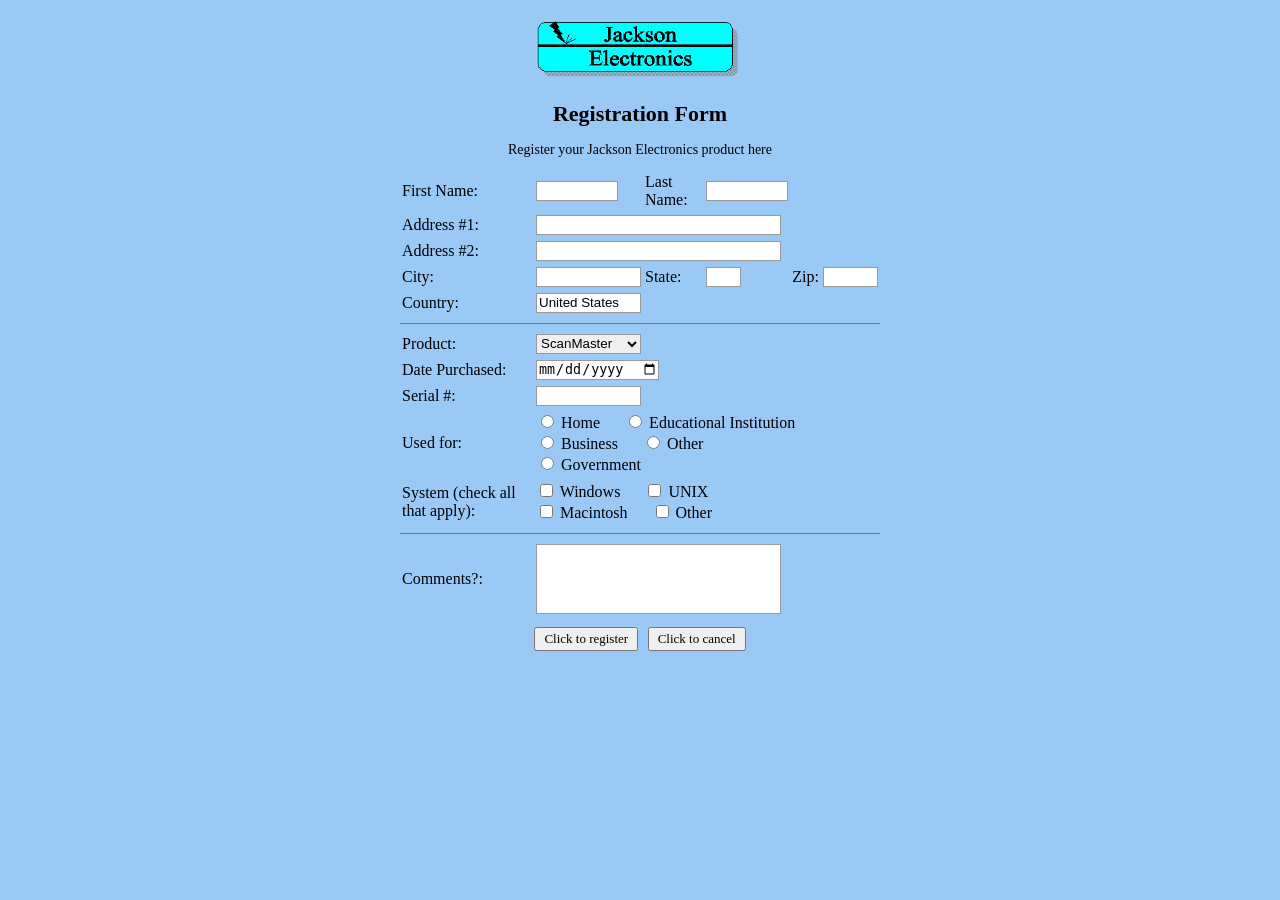
<file: Bai48/Register.html>
<html>
<head>
    <meta charset="UTF-8">
    <title>Jackson Electronics - Registration</title>
    <style>
        body {
            background-color: #9AC9F5;
            font-family: "Times New Roman", Times, serif;
            font-size: 14px;
            margin: 0;
            padding: 20px;
        }

        .container {
            width: 480px;
            margin: 0 auto;
        }

        .logo {
            text-align: center;
            margin-bottom: 20px;
        }

        .logo img {
            width: 210px;
            height: auto;
        }

        h1 {
            text-align: center;
            font-size: 22px;
            margin: 10px 0 15px;
        }

        .description {
            text-align: center;
            margin-bottom: 12px;
        }

        table {
            width: 100%;
            border-collapse: collapse;
        }

        td {
            padding: 3px 2px;
            vertical-align: middle;
        }

        .label {
            width: 130px;
        }

        input[type="text"],
        input[type="date"],
        select {
            height: 20px;
            box-sizing: border-box;
            border: 1px solid #999;
        }

        input[type="text"] {
            width: 145px;
        }

        input[name="firstname"],
        input[name="lastname"] {
            width: 82px;
        }

        input[name="city"] {
            width: 105px;
        }

        input[name="state"] {
            width: 35px;
        }

        input[name="zip"] {
            width: 55px;
        }

        input[name="country"] {
            width: 105px;
        }

        input[name="serial"] {
            width: 105px;
        }

        select {
            width: 105px;
        }

        textarea {
            width: 245px;
            height: 70px;
            resize: none;
            border: 1px solid #999;
        }

        .line {
            border-top: 1px solid #777;
            margin: 7px 0;
        }

        .radio-group,
        .check-group {
            line-height: 20px;
        }

        .radio-group label,
        .check-group label {
            margin-right: 20px;
        }

        .buttons {
            text-align: center;
            padding-top: 10px;
        }

        button {
            font-family: "Times New Roman", Times, serif;
            font-size: 13px;
            padding: 2px 8px;
            margin: 0 3px;
            cursor: pointer;
        }
    </style>
    <script>
        function registerForm() {
            alert("Đăng ký thành công!");
        }

        function cancelForm() {
            document.getElementById("registerForm").reset();
        }
    </script>
</head>
<body>
<div class="container">
    <div class="logo">
        <img src="Jackson.gif" alt="Jackson Electronics">
    </div>
    <h1>Registration Form</h1>
    <div class="description">
        Register your Jackson Electronics product here
    </div>
    <form id="registerForm">
        <table>
            <tr>
                <td class="label">First Name:</td>
                <td>
                    <input type="text" name="firstname">
                </td>

                <td>Last Name:</td>
                <td>
                    <input type="text" name="lastname">
                </td>
            </tr>
            <tr>
                <td class="label">Address #1:</td>
                <td colspan="3">
                    <input type="text" name="address1" style="width:245px;">
                </td>
            </tr>
            <tr>
                <td class="label">Address #2:</td>
                <td colspan="3">
                    <input type="text" name="address2" style="width:245px;">
                </td>
            </tr>
            <tr>
                <td class="label">City:</td>

                <td>
                    <input type="text" name="city">
                </td>

                <td>State:</td>

                <td>
                    <input type="text" name="state">
                </td>

                <td>Zip:</td>

                <td>
                    <input type="text" name="zip">
                </td>
            </tr>
            <tr>
                <td class="label">Country:</td>
                <td colspan="3">
                    <input type="text"
                           name="country"
                           value="United States">
                </td>
            </tr>

        </table>

        <div class="line"></div>

        <table>
            <tr>
                <td class="label">Product:</td>
                <td>
                    <select name="product">
                        <option>ScanMaster</option>
                        <option>PowerLite</option>
                        <option>AudioMax</option>
                        <option>VideoMaster</option>
                    </select>
                </td>
            </tr>
            <tr>
                <td class="label">Date Purchased:</td>
                <td>
                    <input type="date" name="datePurchased">
                </td>
            </tr>
            <tr>
                <td class="label">Serial #:</td>
                <td>
                    <input type="text" name="serial">
                </td>
            </tr>
            <tr>
                <td class="label">Used for:</td>
                <td colspan="3" class="radio-group">

                    <label>
                        <input type="radio" name="usedFor" value="Home">
                        Home
                    </label>

                    <label>
                        <input type="radio" name="usedFor" value="Educational">
                        Educational Institution
                    </label>

                    <br>

                    <label>
                        <input type="radio" name="usedFor" value="Business">
                        Business
                    </label>

                    <label>
                        <input type="radio" name="usedFor" value="Other">
                        Other
                    </label>

                    <br>

                    <label>
                        <input type="radio" name="usedFor" value="Government">
                        Government
                    </label>

                </td>
            </tr>
            <tr>
                <td class="label">System (check all that apply):</td>

                <td colspan="3" class="check-group">

                    <label>
                        <input type="checkbox" name="system" value="Windows">
                        Windows
                    </label>

                    <label>
                        <input type="checkbox" name="system" value="UNIX">
                        UNIX
                    </label>

                    <br>

                    <label>
                        <input type="checkbox" name="system" value="Macintosh">
                        Macintosh
                    </label>

                    <label>
                        <input type="checkbox" name="system" value="Other">
                        Other
                    </label>

                </td>
            </tr>

        </table>

        <div class="line"></div>

        <table>
            <tr>
                <td class="label">Comments?:</td>

                <td>
                    <textarea name="comments"></textarea>
                </td>
            </tr>

        </table>
        <div class="buttons">

            <button type="button" onclick="registerForm()">
                Click to register
            </button>

            <button type="button" onclick="cancelForm()">
                Click to cancel
            </button>
        </div>
    </form>
</div>
</body>
</html>
</file>
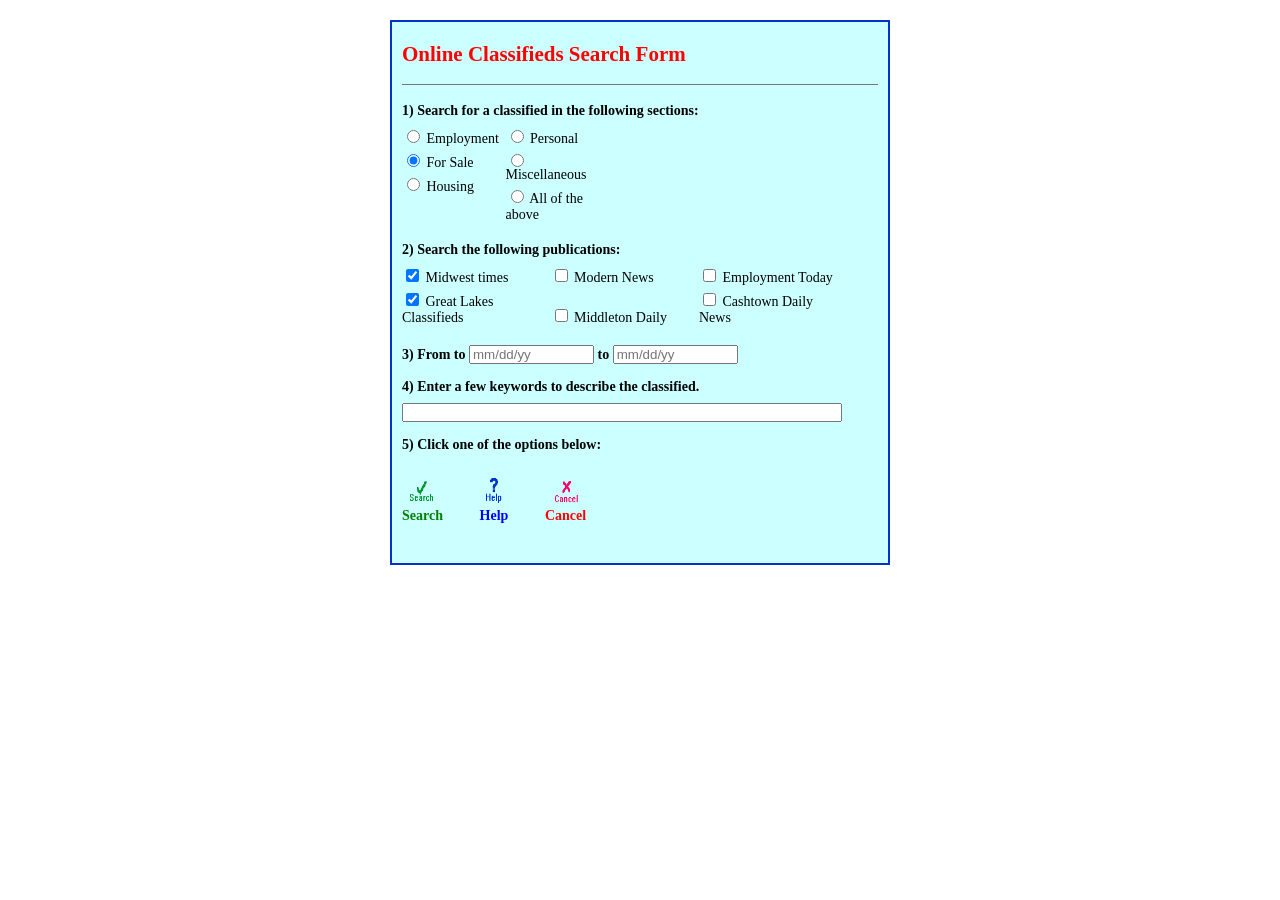
<file: Bai49/Online.html>
<html>
<head>
    <meta charset="UTF-8">
    <title>Online Classifieds Search Form</title>

    <style>
        body {
            background-color: white;
            font-family: "Times New Roman", Times, serif;
            font-size: 14px;
        }

        .form-container {
            width: 500px;
            margin: 20px auto;
            padding: 20px 10px 25px 10px;

            background-color: #CCFFFF;
            border: 2px solid #0033CC;

            box-sizing: border-box;
        }

        h1 {
            color: red;
            font-size: 21px;
            margin: 0 0 18px 0;
            padding-bottom: 17px;

            border-bottom: 1px solid #777;
        }

        .question {
            margin-top: 15px;
            margin-bottom: 10px;
        }

        .question-title {
            font-weight: bold;
            margin-bottom: 8px;
        }

        .radio-column {
            display: inline-block;
            width: 100px;
            vertical-align: top;
        }

        .radio-column label {
            display: block;
            margin-bottom: 4px;
        }

        .publication {
            display: inline-block;
            width: 145px;
            margin-bottom: 4px;
        }

        input[type="text"] {
            height: 19px;
            box-sizing: border-box;
        }

        .date-input {
            width: 125px;
        }

        .keyword {
            width: 440px;
            height: 20px;
        }

        .actions {
            margin-top: 20px;
            display: flex;
            gap: 35px;
            align-items: center;
        }

        .action {
            text-align: center;
            cursor: pointer;
        }

        .action img {
            display: block;
            width: 32px;
            height: 32px;
            margin: 0 auto 3px auto;
        }

        .search-text {
            color: green;
            font-weight: bold;
        }

        .help-text {
            color: blue;
            font-weight: bold;
        }

        .cancel-text {
            color: red;
            font-weight: bold;
        }
    </style>

    <script>

        // SEARCH
        function searchClassified() {

            var section = document.querySelector(
                'input[name="section"]:checked'
            );

            var publications = document.querySelectorAll(
                'input[name="publication"]:checked'
            );

            var fromDate = document.getElementById("fromDate").value;
            var toDate = document.getElementById("toDate").value;
            var keyword = document.getElementById("keyword").value;

            if (section == null) {
                alert("Vui lòng chọn một mục tìm kiếm!");
                return;
            }

            if (publications.length == 0) {
                alert("Vui lòng chọn ít nhất một publication!");
                return;
            }

            alert(
                "Đang tìm kiếm classified...\n\n" +
                "Section: " + section.value + "\n" +
                "From: " + fromDate + "\n" +
                "To: " + toDate + "\n" +
                "Keywords: " + keyword
            );
        }


        // HELP
        function showHelp() {

            var section = document.querySelector(
                'input[name="section"]:checked'
            );

            if (section == null) {
                alert(
                    "Help\n\n" +
                    "Vui lòng chọn một mục để xem hướng dẫn."
                );
                return;
            }

            var message = "";

            switch (section.value) {

                case "Employment":
                    message =
                        "Help - Employment\n\n" +
                        "Tìm các thông tin tuyển dụng.";
                    break;

                case "Personal":
                    message =
                        "Help - Personal\n\n" +
                        "Tìm các tin đăng cá nhân.";
                    break;

                case "For Sale":
                    message =
                        "Help - For Sale\n\n" +
                        "Tìm các sản phẩm được rao bán.";
                    break;

                case "Miscellaneous":
                    message =
                        "Help - Miscellaneous\n\n" +
                        "Tìm các tin đăng khác.";
                    break;

                case "Housing":
                    message =
                        "Help - Housing\n\n" +
                        "Tìm các thông tin nhà ở.";
                    break;

                case "All":
                    message =
                        "Help - All\n\n" +
                        "Tìm kiếm tất cả các loại classified.";
                    break;
            }

            alert(message);
        }


        // CANCEL
        function cancelForm() {
            document.getElementById("classifiedForm").reset();
        }

    </script>

</head>

<body>

<div class="form-container">

    <h1>
        Online Classifieds Search Form
    </h1>

    <form id="classifiedForm">

        <!-- Câu 1 -->
        <div class="question">

            <div class="question-title">
                1) Search for a classified in the following sections:
            </div>

            <div class="radio-column">

                <label>
                    <input
                        type="radio"
                        name="section"
                        value="Employment">
                    Employment
                </label>

                <label>
                    <input
                        type="radio"
                        name="section"
                        value="For Sale"
                        checked>
                    For Sale
                </label>

                <label>
                    <input
                        type="radio"
                        name="section"
                        value="Housing">
                    Housing
                </label>

            </div>

            <div class="radio-column">

                <label>
                    <input
                        type="radio"
                        name="section"
                        value="Personal">
                    Personal
                </label>

                <label>
                    <input
                        type="radio"
                        name="section"
                        value="Miscellaneous">
                    Miscellaneous
                </label>

                <label>
                    <input
                        type="radio"
                        name="section"
                        value="All">
                    All of the above
                </label>

            </div>

        </div>


        <!-- Câu 2 -->
        <div class="question">

            <div class="question-title">
                2) Search the following publications:
            </div>

            <label class="publication">
                <input
                    type="checkbox"
                    name="publication"
                    value="Midwest times"
                    checked>
                Midwest times
            </label>

            <label class="publication">
                <input
                    type="checkbox"
                    name="publication"
                    value="Modern News">
                Modern News
            </label>

            <label class="publication">
                <input
                    type="checkbox"
                    name="publication"
                    value="Employment Today">
                Employment Today
            </label>

            <br>

            <label class="publication">
                <input
                    type="checkbox"
                    name="publication"
                    value="Great Lakes Classifieds"
                    checked>
                Great Lakes Classifieds
            </label>

            <label class="publication">
                <input
                    type="checkbox"
                    name="publication"
                    value="Middleton Daily">
                Middleton Daily
            </label>

            <label class="publication">
                <input
                    type="checkbox"
                    name="publication"
                    value="Cashtown Daily News">
                Cashtown Daily News
            </label>

        </div>


        <!-- Câu 3 -->
        <div class="question">

            <div class="question-title">
                3) From to
                <input
                    type="text"
                    id="fromDate"
                    class="date-input"
                    placeholder="mm/dd/yy">

                to

                <input
                    type="text"
                    id="toDate"
                    class="date-input"
                    placeholder="mm/dd/yy">
            </div>

        </div>


        <!-- Câu 4 -->
        <div class="question">

            <div class="question-title">
                4) Enter a few keywords to describe the classified.
            </div>

            <input
                type="text"
                id="keyword"
                class="keyword">

        </div>


        <!-- Câu 5 -->
        <div class="question">

            <div class="question-title">
                5) Click one of the options below:
            </div>

            <div class="actions">

                <!-- Search -->
                <div
                    class="action"
                    onclick="searchClassified()">

                    <img
                        src="Search.gif"
                        alt="Search">

                    <div class="search-text">
                        Search
                    </div>

                </div>


                <!-- Help -->
                <div
                    class="action"
                    onclick="showHelp()">

                    <img
                        src="Help.gif"
                        alt="Help">

                    <div class="help-text">
                        Help
                    </div>

                </div>


                <!-- Cancel -->
                <div
                    class="action"
                    onclick="cancelForm()">

                    <img
                        src="Cancel.gif"
                        alt="Cancel">

                    <div class="cancel-text">
                        Cancel
                    </div>

                </div>

            </div>

        </div>

    </form>

</div>

</body>
</html>
</file>
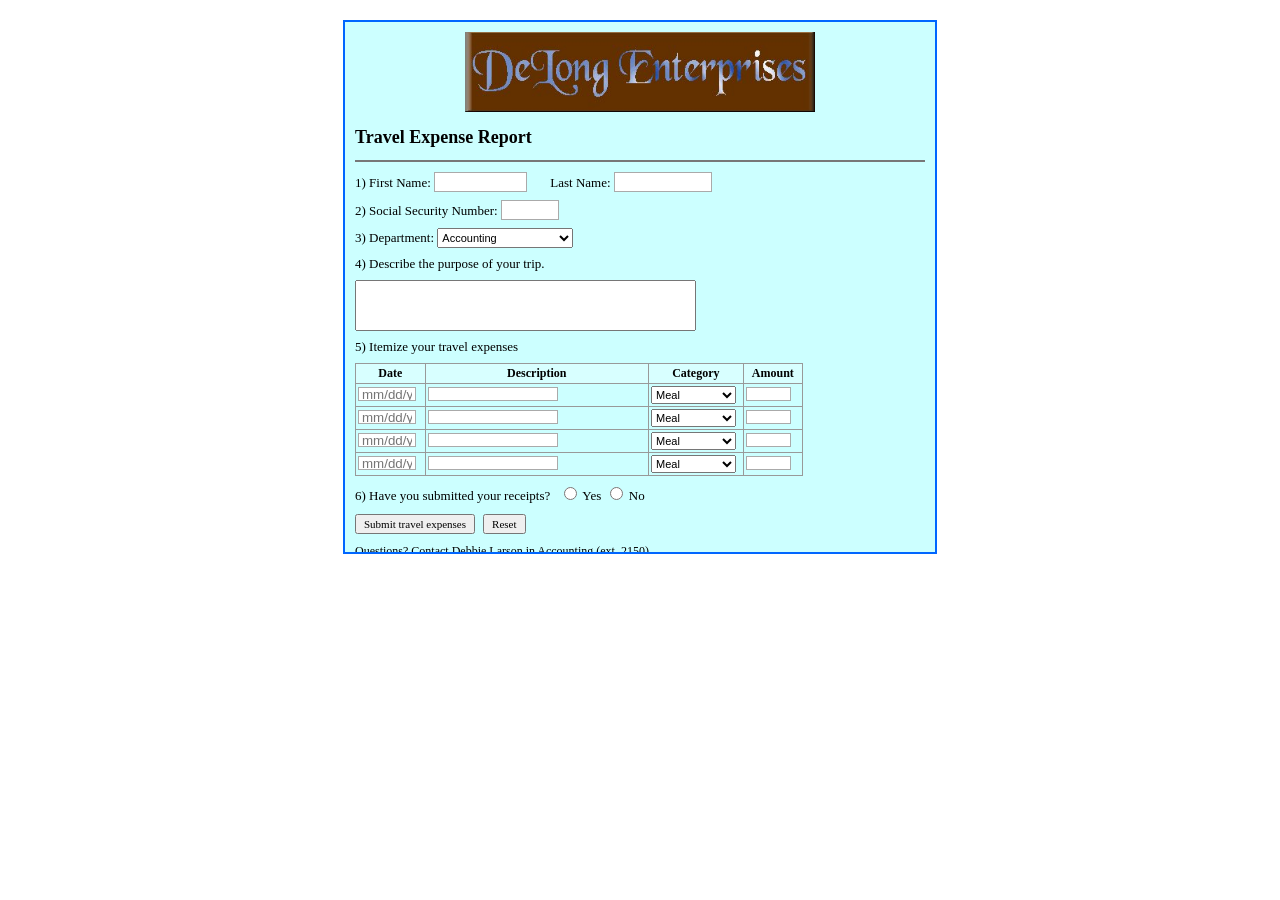
<file: Bai50/Bai50.html>
<!DOCTYPE html>
<html lang="en">
<head>
    <meta charset="UTF-8">
    <title>Travel Expense Report</title>

    <style>
        body {
            font-family: "Times New Roman", Times, serif;
            background-color: white;
        }

        .container {
            width: 570px;
            height: 510px;
            margin: 20px auto;
            padding: 10px;
            background-color: #ccffff;
            border: 2px solid #0066ff;
            overflow-y: auto;
        }

        .logo {
            display: block;
            width: 350px;
            height: 80px;
            margin: 0 auto 15px auto;
        }

        h2 {
            font-size: 18px;
            margin: 5px 0 12px 0;
        }

        hr {
            border: none;
            border-top: 2px solid #777;
            margin-bottom: 10px;
        }

        .row {
            margin: 8px 0;
            font-size: 13px;
        }

        label {
            display: inline-block;
        }

        input[type="text"] {
            height: 16px;
            padding: 1px 3px;
            border: 1px solid #aaa;
        }

        .first-name {
            width: 85px;
        }

        .last-name {
            width: 90px;
        }

        .ssn {
            width: 50px;
        }

        select {
            height: 20px;
            font-size: 11px;
        }

        textarea {
            width: 335px;
            height: 45px;
            resize: none;
            display: block;
            margin-top: 8px;
        }

        .expense-table {
            border-collapse: collapse;
            width: 448px;
            margin-top: 8px;
            font-size: 12px;
        }

        .expense-table th,
        .expense-table td {
            border: 1px solid #999;
            padding: 2px;
            height: 14px;
        }

        .expense-table th {
            background-color: #d8ffff;
            text-align: center;
        }

        .date-col {
            width: 65px;
        }

        .desc-col {
            width: 225px;
        }

        .category-col {
            width: 90px;
        }

        .amount-col {
            width: 55px;
        }

        .expense-table input {
            width: 58px;
            height: 14px;
            box-sizing: border-box;
        }

        .expense-table .description {
            width: 130px;
        }

        .expense-table select {
            width: 85px;
            height: 18px;
            font-size: 11px;
        }

        .expense-table .amount {
            width: 45px;
        }

        .radio {
            margin-left: 5px;
        }

        .buttons {
            margin-top: 10px;
        }

        button {
            font-family: "Times New Roman", Times, serif;
            font-size: 11px;
            padding: 2px 7px;
            margin-right: 4px;
        }

        .contact {
            margin-top: 10px;
            font-size: 12px;
        }
    </style>
</head>

<body>

<div class="container">

    <!-- Logo -->
    <img src="DeLong.jpg" alt="DeLong Enterprises" class="logo">

    <h2>Travel Expense Report</h2>

    <hr>

    <form onsubmit="submitForm(event)">

        <!-- 1. Name -->
        <div class="row">
            <label>
                1) First Name:
                <input type="text" class="first-name" name="firstName">
            </label>

            <label style="margin-left: 20px;">
                Last Name:
                <input type="text" class="last-name" name="lastName">
            </label>
        </div>

        <!-- 2. Social Security Number -->
        <div class="row">
            <label>
                2) Social Security Number:
                <input type="text" class="ssn" name="ssn">
            </label>
        </div>

        <!-- 3. Department -->
        <div class="row">
            <label>
                3) Department:
                <select name="department">
                    <option>Accounting</option>
                    <option>Marketing</option>
                    <option>Human Resources</option>
                    <option>Information Technology</option>
                    <option>Sales</option>
                </select>
            </label>
        </div>

        <!-- 4. Purpose -->
        <div class="row">
            <label>4) Describe the purpose of your trip.</label>

            <textarea name="purpose"></textarea>
        </div>

        <!-- 5. Expenses -->
        <div class="row">
            <label>5) Itemize your travel expenses</label>

            <table class="expense-table">
                <tr>
                    <th class="date-col">Date</th>
                    <th class="desc-col">Description</th>
                    <th class="category-col">Category</th>
                    <th class="amount-col">Amount</th>
                </tr>

                <tr>
                    <td>
                        <input type="text" placeholder="mm/dd/yy">
                    </td>
                    <td>
                        <input type="text" class="description">
                    </td>
                    <td>
                        <select>
                            <option>Meal</option>
                            <option>Hotel</option>
                            <option>Taxi</option>
                            <option>Airfare</option>
                            <option>Other</option>
                        </select>
                    </td>
                    <td>
                        <input type="text" class="amount">
                    </td>
                </tr>

                <tr>
                    <td>
                        <input type="text" placeholder="mm/dd/yy">
                    </td>
                    <td>
                        <input type="text" class="description">
                    </td>
                    <td>
                        <select>
                            <option>Meal</option>
                            <option>Hotel</option>
                            <option>Taxi</option>
                            <option>Airfare</option>
                            <option>Other</option>
                        </select>
                    </td>
                    <td>
                        <input type="text" class="amount">
                    </td>
                </tr>

                <tr>
                    <td>
                        <input type="text" placeholder="mm/dd/yy">
                    </td>
                    <td>
                        <input type="text" class="description">
                    </td>
                    <td>
                        <select>
                            <option>Meal</option>
                            <option>Hotel</option>
                            <option>Taxi</option>
                            <option>Airfare</option>
                            <option>Other</option>
                        </select>
                    </td>
                    <td>
                        <input type="text" class="amount">
                    </td>
                </tr>

                <tr>
                    <td>
                        <input type="text" placeholder="mm/dd/yy">
                    </td>
                    <td>
                        <input type="text" class="description">
                    </td>
                    <td>
                        <select>
                            <option>Meal</option>
                            <option>Hotel</option>
                            <option>Taxi</option>
                            <option>Airfare</option>
                            <option>Other</option>
                        </select>
                    </td>
                    <td>
                        <input type="text" class="amount">
                    </td>
                </tr>
            </table>
        </div>

        <!-- 6. Receipt -->
        <div class="row">
            6) Have you submitted your receipts?

            <label class="radio">
                <input type="radio" name="receipts" value="yes">
                Yes
            </label>

            <label>
                <input type="radio" name="receipts" value="no">
                No
            </label>
        </div>

        <!-- Buttons -->
        <div class="buttons">
            <button type="submit">Submit travel expenses</button>

            <button type="reset">Reset</button>
        </div>

    </form>

    <div class="contact">
        Questions? Contact Debbie Larson in Accounting (ext. 2150).
    </div>

</div>

<script>
    function submitForm(event) {
        event.preventDefault();
        alert("Travel expense report submitted!");
    }
</script>

</body>
</html>
</file>
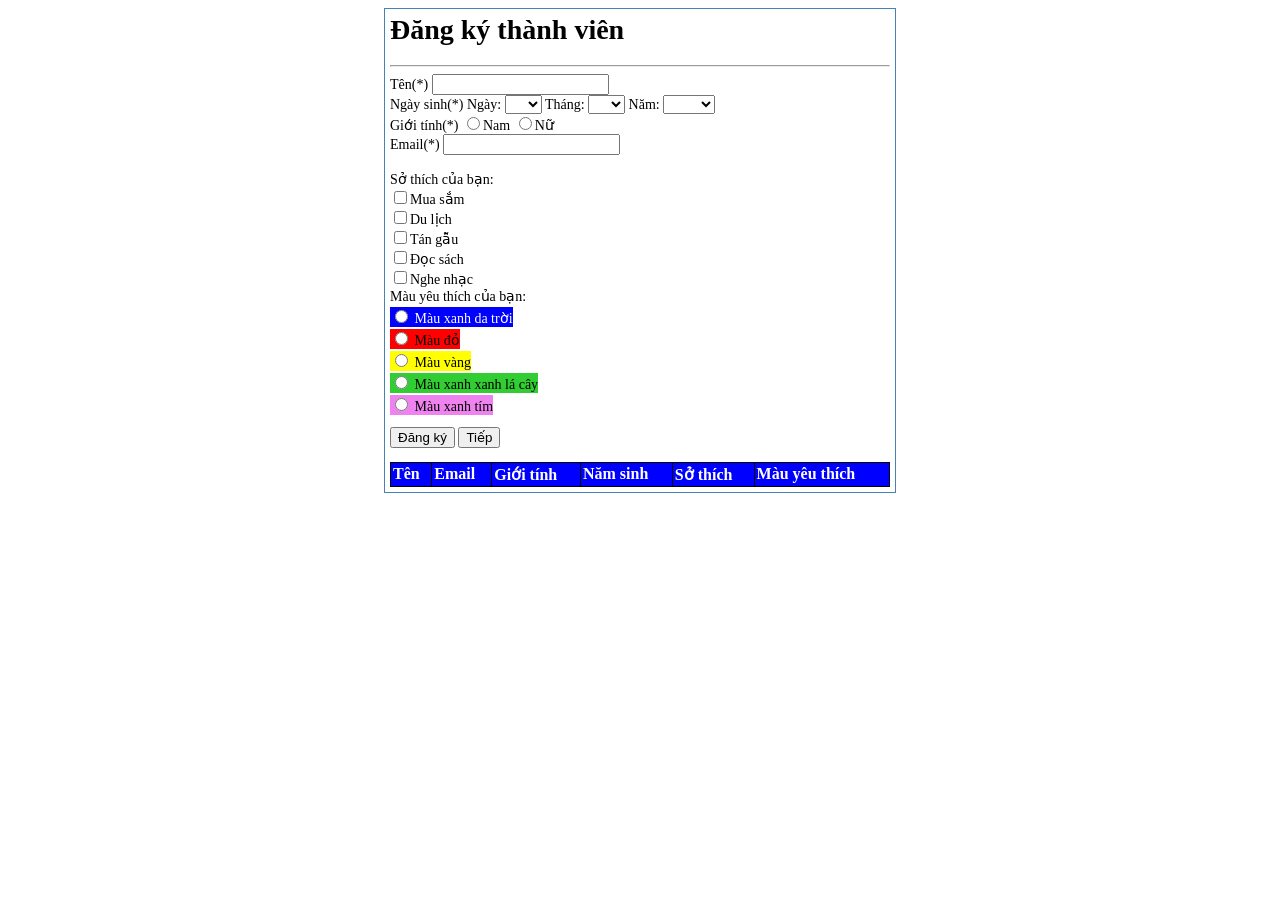
<file: Bai63/bai63.html>
<html>
<head>
    <meta charset="UTF-8">
    <title>Bài 63 - Đăng ký thành viên</title>
    <link rel="stylesheet" href="bai63.css">
</head>

<body>
    <div class="container">
        <h1>Đăng ký thành viên</h1>
        <hr>

        <form id="formDangKy">
            Tên(*)
            <input type="text" id="hoTen">
            <br>

            Ngày sinh(*)
            Ngày: <select id="ngay"></select>
            Tháng: <select id="thang"></select>
            Năm: <select id="nam"></select>
            <br>

            Giới tính(*)
            <input type="radio" name="gioiTinh" value="Nam">Nam
            <input type="radio" name="gioiTinh" value="Nữ">Nữ
            <br>

            Email(*)
            <input type="text" id="email">
            <br><br>

            Sở thích của bạn:<br>
            <input type="checkbox" name="soThich" value="Mua sắm">Mua sắm<br>
            <input type="checkbox" name="soThich" value="Du lịch">Du lịch<br>
            <input type="checkbox" name="soThich" value="Tán gẫu">Tán gẫu<br>
            <input type="checkbox" name="soThich" value="Đọc sách">Đọc sách<br>
            <input type="checkbox" name="soThich" value="Nghe nhạc">Nghe nhạc<br>

            Màu yêu thích của bạn:<br>

            <div class="color-option blue">
                <input type="radio" name="mau" value="Màu xanh da trời">
                Màu xanh da trời
            </div>

            <div class="color-option red">
                <input type="radio" name="mau" value="Màu đỏ">
                Màu đỏ
            </div>

            <div class="color-option yellow">
                <input type="radio" name="mau" value="Màu vàng">
                Màu vàng
            </div>

            <div class="color-option green">
                <input type="radio" name="mau" value="Màu xanh xanh lá cây">
                Màu xanh xanh lá cây
            </div>

            <div class="color-option purple">
                <input type="radio" name="mau" value="Màu xanh tím">
                Màu xanh tím
            </div>

            <button type="button" onclick="dangKy()">Đăng ký</button>
            <button type="button" onclick="tiep()">Tiếp</button>
        </form>

        <table>
            <thead>
                <tr>
                    <th>Tên</th>
                    <th>Email</th>
                    <th>Giới tính</th>
                    <th>Năm sinh</th>
                    <th>Sở thích</th>
                    <th>Màu yêu thích</th>
                </tr>
            </thead>

            <tbody id="dsThanhVien"></tbody>
        </table>
    </div>

    <script src="bai63.js"></script>
</body>
</html>
</file>
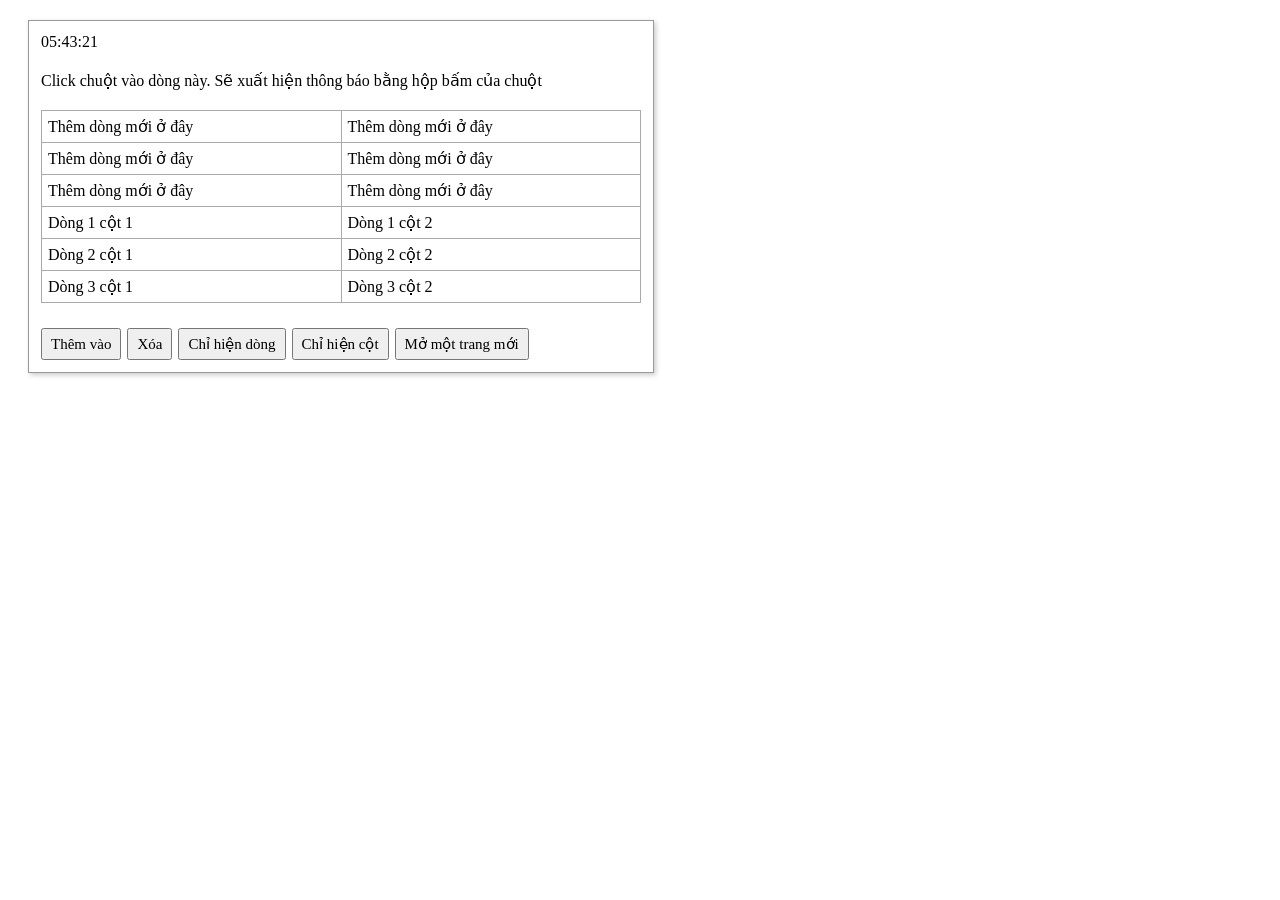
<file: Bai64/bai64.html>
<html>
<head>
    <meta charset="UTF-8">
    <title>Bài 64 - Dynamic Table</title>
    <link rel="stylesheet" href="bai64.css">
</head>

<body>
    <div class="container">
        <div id="dongHo"></div>

        <p>Click chuột vào dòng này. Sẽ xuất hiện thông báo bằng hộp bấm của chuột</p>

        <table id="myTable">
            <tbody>
                <tr>
                    <td>Thêm dòng mới ở đây</td>
                    <td>Thêm dòng mới ở đây</td>
                </tr>
                <tr>
                    <td>Thêm dòng mới ở đây</td>
                    <td>Thêm dòng mới ở đây</td>
                </tr>
                <tr>
                    <td>Thêm dòng mới ở đây</td>
                    <td>Thêm dòng mới ở đây</td>
                </tr>
                <tr>
                    <td>Dòng 1 cột 1</td>
                    <td>Dòng 1 cột 2</td>
                </tr>
                <tr>
                    <td>Dòng 2 cột 1</td>
                    <td>Dòng 2 cột 2</td>
                </tr>
                <tr>
                    <td>Dòng 3 cột 1</td>
                    <td>Dòng 3 cột 2</td>
                </tr>
            </tbody>
        </table>

        <div class="buttons">
            <button onclick="themDong()">Thêm vào</button>
            <button onclick="xoaDong()">Xóa</button>
            <button onclick="chiHienDong()">Chỉ hiện dòng</button>
            <button onclick="chiHienCot()">Chỉ hiện cột</button>
            <button onclick="moTrangMoi()">Mở một trang mới</button>
        </div>
    </div>

    <script src="bai64.js"></script>
</body>
</html>
</file>
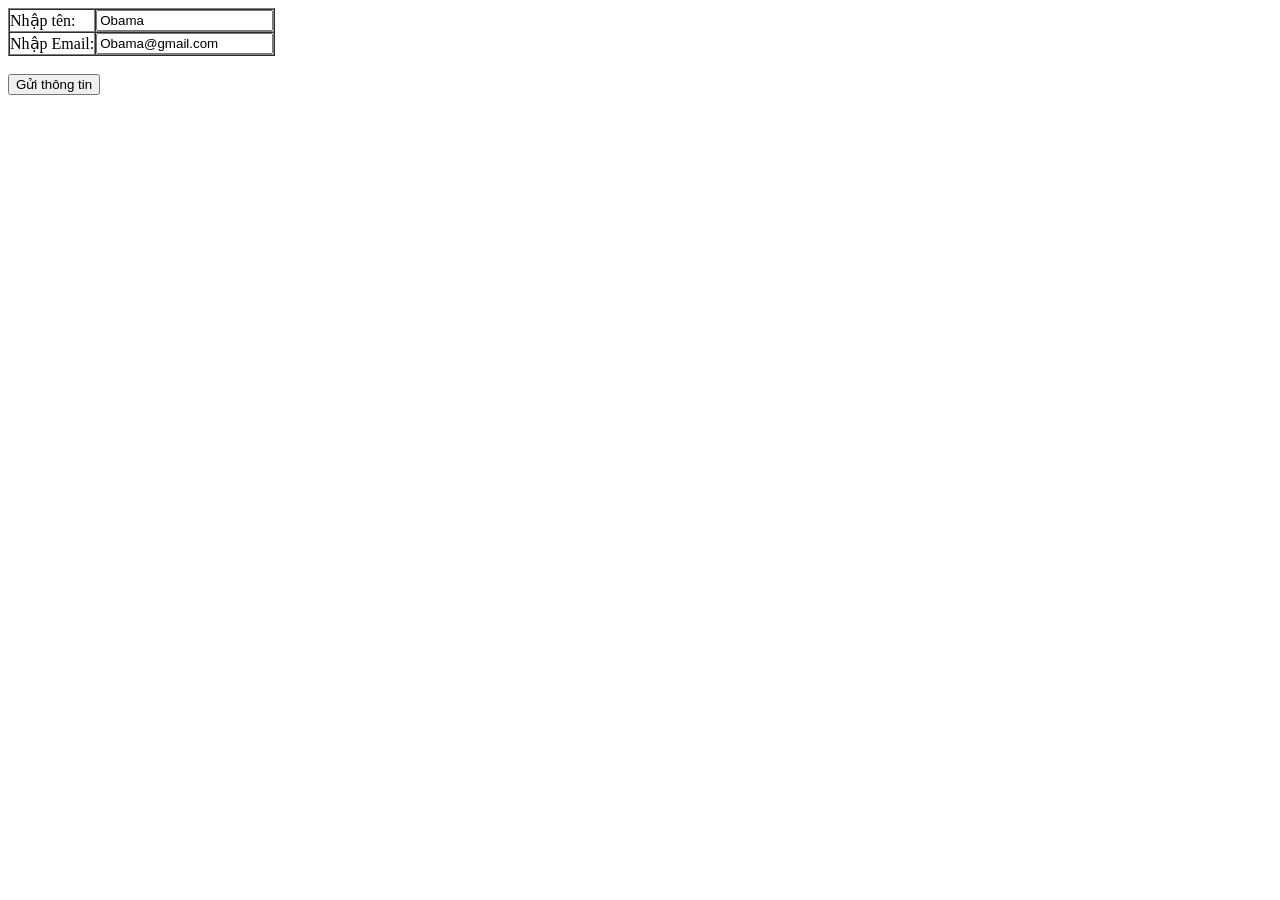
<file: LearnForm/ClientGet.html>
<html>
<head>
    <title>Form GET Example</title>
</head>
<body>
    <form  action="ServerGet.html" method="GET">
        <table border="1" cellpadding="0" cellspacing="0">
            <tr>
                <td>Nhập tên:</td>
                <td>
                    <input type="text" name="txtten" value="Obama">
                </td>
            </tr>
            <tr>
                <td>Nhập Email:</td>
                <td>
                    <input type="email" name="txtemail" value="Obama@gmail.com">
                </td>
            </tr>
        </table>
        <br>
        <input type="submit" value="Gửi thông tin">
    </form>
</body>
</html>
</file>
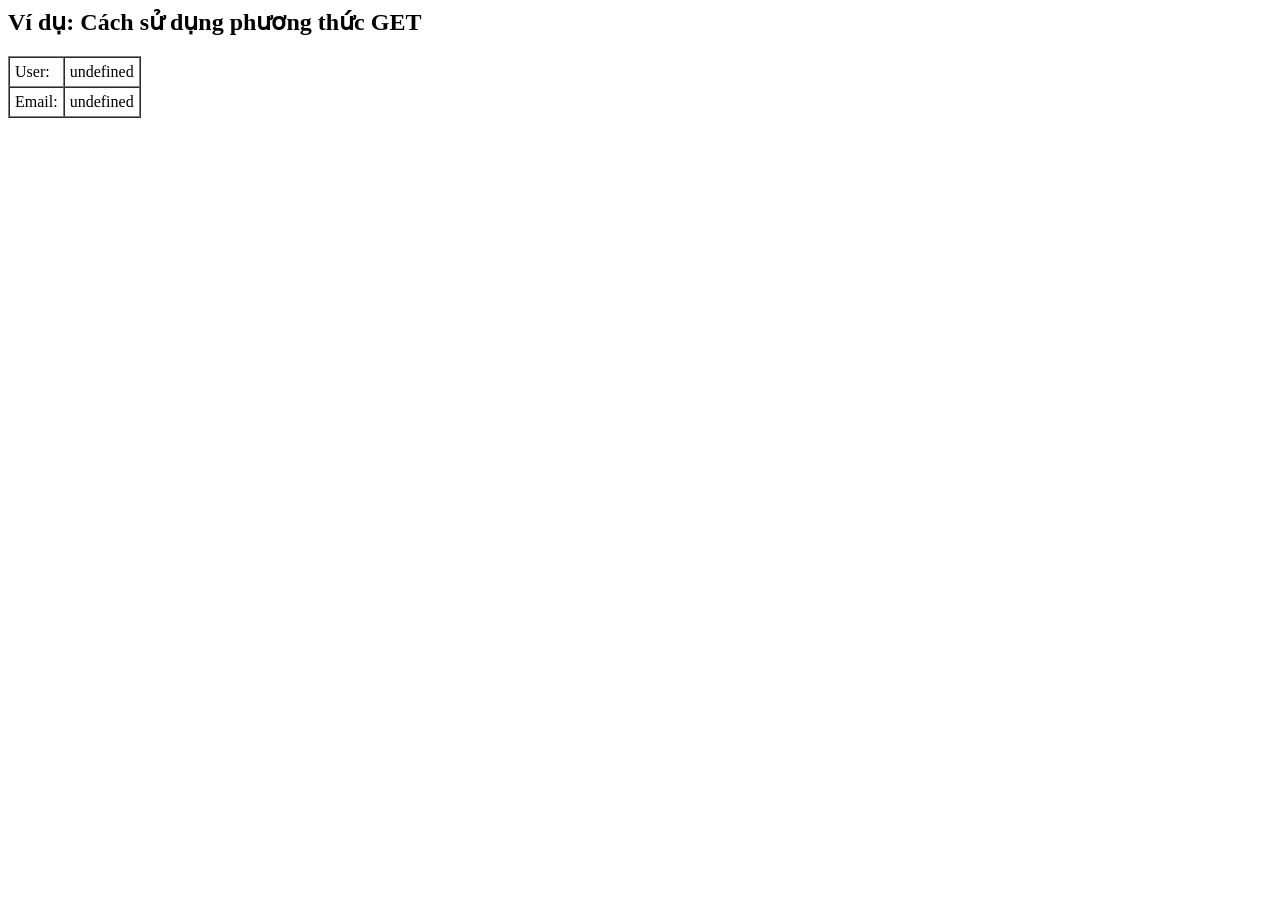
<file: LearnForm/ServerGet.html>
<html>
<head>
  <meta charset="utf-8" />
  <title>Ví dụ GET</title>
  <script>
    function getUrlVars() {
      var vars = {};
      var parts = window.location.href.replace(/[?&]+([^=&]+)=([^&]*)/gi,
        function (m, key, value) {
          vars[key] = value;
        });
      return vars;
    }

    var ten = unescape(getUrlVars()["txtten"]);
    var email = unescape(getUrlVars()["txtemail"]);

    window.onload = function() {
      document.getElementById("iduser").innerHTML = ten;
      document.getElementById("idemail").innerHTML = email;
    }
  </script>
</head>
<body>
  <h2>Ví dụ: Cách sử dụng phương thức GET</h2>
  <table border="1" cellpadding="5" cellspacing="0">
    <tr>
      <td>User:</td>
      <td id="iduser"></td>
    </tr>
    <tr>
      <td>Email:</td>
      <td id="idemail"></td>
    </tr>
  </table>
</body>
</html>
</file>
<file: Bai63/bai63.css>
body {
    font-family: "Times New Roman";
    font-size: 14px;
}
.right {
    text-align: right;
}

.container {
    width: 500px;
    margin: auto;
    padding: 5px;
    border: 1px solid steelblue;
}

h1 {
    font-size: 28px;
    margin-top: 0;
}

.color-option {
    width: fit-content;
    margin: 2px 0;
}

.blue {
    background-color: blue;
    color: white;
}

.red {
    background-color: red;
}

.yellow {
    background-color: yellow;
}

.green {
    background-color: limegreen;
}

.purple {
    background-color: violet;
}

table {
    width: 100%;
    margin-top: 12px;
    border-collapse: collapse;
}

th, td {
    border: 1px solid black;
    text-align: left;
    padding: 2px;
}

th {
    background-color: blue;
    color: white;
}

/* Di chuyển chuột vào dòng thì nền vàng */
tbody tr:hover {
    background-color: yellow;
}

button {
    margin-top: 10px;
}
</file>
<file: Bai64/bai64.css>
body {
    font-family: "Times New Roman";
    font-size: 18px;
}

/* Khung chính */
.container {
    width: 600px;
    margin: 20px;
    padding: 12px;
    border: 1px solid #999;
    box-shadow: 2px 2px 5px #ccc;
}

/* Đồng hồ */
#dongHo {
    font-size: 16px;
    margin-bottom: 20px;
}

/* Dòng hướng dẫn */
p {
    font-size: 16px;
    margin-bottom: 20px;
}

/* Bảng */
table {
    width: 100%;
    border-collapse: collapse;
    font-size: 16px;
    margin-bottom: 25px;
}

td {
    border: 1px solid #aaa;
    padding: 6px;
    cursor: pointer;
}

tr.dongDo {
    background-color: red;
    color: white;
}

/* Các nút */
.buttons {
    margin-top: 20px;
    display: flex;
    flex-wrap: wrap;
    gap: 6px;
}

button {
    font-family: "Times New Roman";
    font-size: 15px;
    padding: 5px 8px;
    cursor: pointer;
}
</file>
